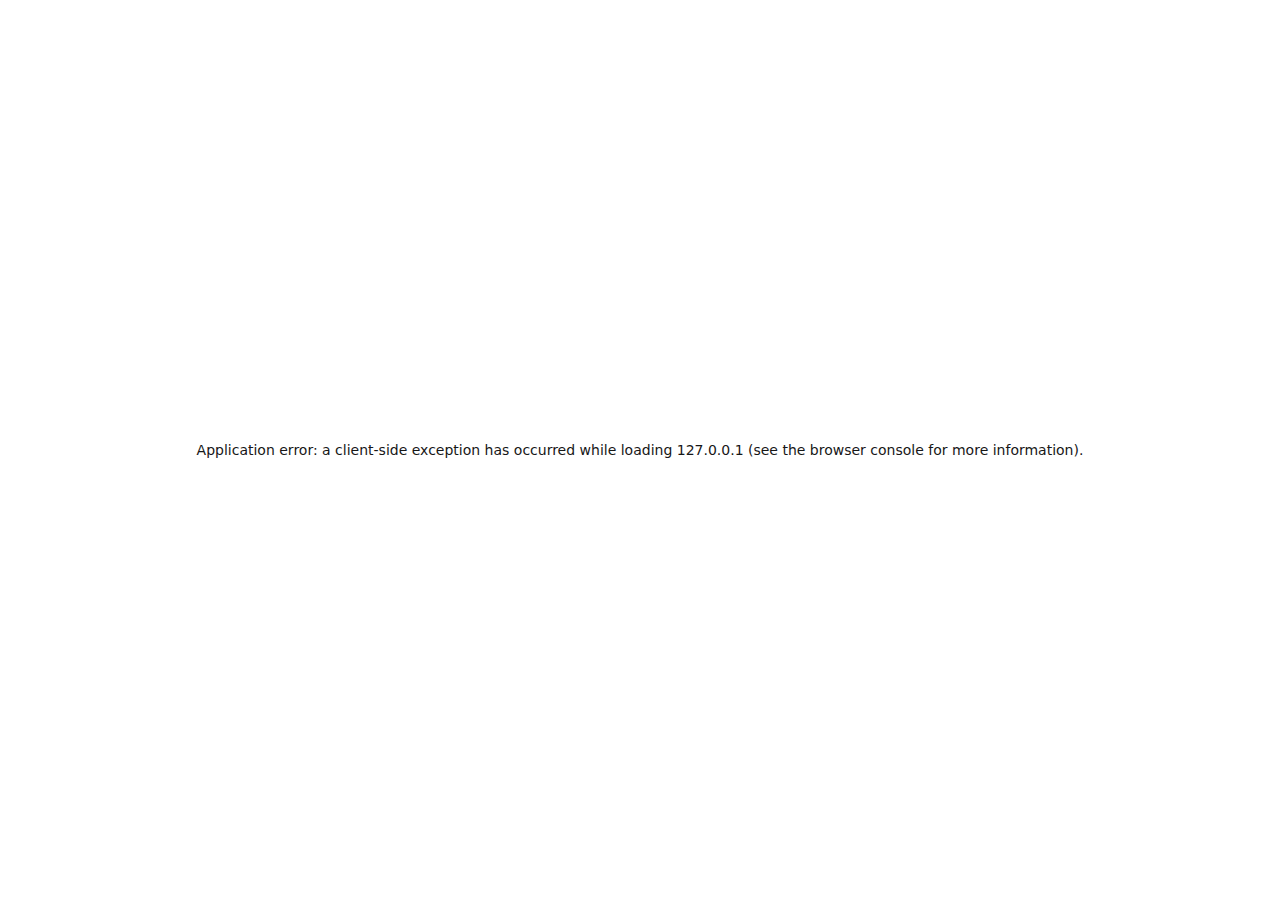
<file: index.html>
<!DOCTYPE html><html lang="en"><head><meta charSet="utf-8"/><meta name="viewport" content="width=device-width, initial-scale=1"/><link rel="stylesheet" href="/_next/static/css/3855b0a908afd207.css" data-precedence="next"/><link rel="preload" as="script" fetchPriority="low" href="/_next/static/chunks/webpack-9961d2964ff3d194.js"/><script src="/_next/static/chunks/4bd1b696-65ae74508243296c.js" async=""></script><script src="/_next/static/chunks/684-927395040f77d2b5.js" async=""></script><script src="/_next/static/chunks/main-app-5c8a65716cfdd2df.js" async=""></script><script src="/_next/static/chunks/c6a54c64-7d584550515a2614.js" async=""></script><script src="/_next/static/chunks/3-9344fcb4278a6afe.js" async=""></script><script src="/_next/static/chunks/app/page-02612a133e07471c.js" async=""></script><title>Our0 - Enzo Duret | VFX &amp; 3D Artist</title><meta name="description" content="Portfolio of Our0 - Enzo Duret, creator of immersive real-time visual effects."/><link rel="author" href="https://enzoduret.com/"/><meta name="author" content="Enzo Duret"/><meta name="keywords" content="VFX, 3D, Unreal Engine, Niagara, Unity, Blender, Effects, Game Dev"/><meta property="og:title" content="Our0 - Enzo Duret | VFX &amp; 3D Artist"/><meta property="og:description" content="Discover my work in real-time VFX and 3D."/><meta property="og:url" content="https://enzoduret.com/"/><meta property="og:site_name" content="Our0"/><meta property="og:locale" content="en_US"/><meta property="og:image" content="https://enzoduret.com/preview.jpg"/><meta property="og:image:width" content="1200"/><meta property="og:image:height" content="630"/><meta property="og:type" content="website"/><meta name="twitter:card" content="summary_large_image"/><meta name="twitter:title" content="Our0 - Enzo Duret | VFX &amp; 3D Artist"/><meta name="twitter:description" content="Creator of immersive real-time visual effects."/><meta name="twitter:image" content="https://enzoduret.com/preview.jpg"/><link rel="shortcut icon" href="/favican.svg"/><link rel="icon" href="/favicon.ico" type="image/x-icon" sizes="16x16"/><link rel="icon" href="/favican.svg"/><link rel="apple-touch-icon" href="/favican.svg"/><script src="/_next/static/chunks/polyfills-42372ed130431b0a.js" noModule=""></script></head><body class="__variable_4d318d __variable_ea5f4b antialiased"><div class="relative min-h-screen bg-black text-white overflow-hidden"><header class="absolute top-0 left-0 w-full h-[5vh] bg-black z-10 flex items-center justify-center overflow-hidden"><div class="relative w-full h-full"><div class="absolute top-0 right-0 w-[10%] h-full bg-gradient-to-l from-black to-transparent z-20"></div><div class="absolute top-0 left-0 w-[10%] h-full bg-gradient-to-r from-black to-transparent z-20"></div><header class="absolute top-0 left-0 w-full h-[5vh] bg-black z-10"><div class="header-marquee"><div class="marquee-text"><span>Web Design</span><span>UX/UI Design</span><span>Music Visualizer</span><span>Graphic Design</span><span>Blender</span><span>3D</span><span>Unreal Engine</span><span>Real Time VFX</span><span>Unity</span><span>Video Game</span><span>Texturing</span><span>Substance</span><span>Animation</span><span>Shaders</span><span>Particles</span><span>Lighting</span><span>Game Development</span><span>VFX Artist</span></div><div class="marquee-text"><span>Web Design</span><span>UX/UI Design</span><span>Music Visualizer</span><span>Graphic Design</span><span>Blender</span><span>3D</span><span>Unreal Engine</span><span>Real Time VFX</span><span>Unity</span><span>Video Game</span><span>Texturing</span><span>Substance</span><span>Animation</span><span>Shaders</span><span>Particles</span><span>Lighting</span><span>Game Development</span><span>VFX Artist</span></div></div></header></div></header><div class="absolute top-[5vh] left-0 w-full h-[95vh] flex z-20 pointer-events-none"><div class="w-[20%] flex flex-col justify-center items-start pl-[2%] mobile-text-container"><div class="flex flex-col mb-4 h-[50%] justify-center"><p class="text-lg text-white pointer-events-auto">I&#x27;m a passionate video game enthusiast and creator of immersive visual effects.</p></div><div class="flex flex-col mb-4 h-[25%] justify-center"><p class="text-lg text-white pointer-events-auto">Now working full-time to master tools like Blender, Unreal Engine (Niagara), Unity (Particle System), and Substance Designer, I strive to refine my skills and push my creative limits.</p></div><div class="flex flex-col mb-4 h-[25%] justify-center"><p class="text-lg text-white pointer-events-auto">I&#x27;d love to share my work and connect with fellow artists and game developers!</p></div></div><div class="w-[80%] flex flex-col justify-between items-end pr-[5%] py-[3%] mobile-hide"><h2 class="text-4xl md:text-6xl font-normal text-white pointer-events-auto">Our0<br/><br/>Enzo<br/>Duret</h2><h2 class="text-4xl md:text-6xl font-normal text-white pointer-events-auto">3D<br/>VFX</h2></div></div><div class="absolute top-[5vh] left-0 w-full h-[95vh] z-0 pointer-events-auto"><div style="width:100%;height:100%;overflow:hidden"><canvas style="display:none"></canvas></div></div></div><script src="/_next/static/chunks/webpack-9961d2964ff3d194.js" async=""></script><script>(self.__next_f=self.__next_f||[]).push([0])</script><script>self.__next_f.push([1,"1:\"$Sreact.fragment\"\n2:I[7555,[],\"\"]\n3:I[1295,[],\"\"]\n5:I[9665,[],\"OutletBoundary\"]\n8:I[9665,[],\"ViewportBoundary\"]\na:I[9665,[],\"MetadataBoundary\"]\nc:I[6614,[],\"\"]\n:HL[\"/_next/static/css/3855b0a908afd207.css\",\"style\"]\n"])</script><script>self.__next_f.push([1,"0:{\"P\":null,\"b\":\"rOfzF3X4sQWZGK4bAxsIj\",\"p\":\"\",\"c\":[\"\",\"\"],\"i\":false,\"f\":[[[\"\",{\"children\":[\"__PAGE__\",{}]},\"$undefined\",\"$undefined\",true],[\"\",[\"$\",\"$1\",\"c\",{\"children\":[[[\"$\",\"link\",\"0\",{\"rel\":\"stylesheet\",\"href\":\"/_next/static/css/3855b0a908afd207.css\",\"precedence\":\"next\",\"crossOrigin\":\"$undefined\",\"nonce\":\"$undefined\"}]],[\"$\",\"html\",null,{\"lang\":\"en\",\"children\":[\"$\",\"body\",null,{\"className\":\"__variable_4d318d __variable_ea5f4b antialiased\",\"children\":[\"$\",\"$L2\",null,{\"parallelRouterKey\":\"children\",\"error\":\"$undefined\",\"errorStyles\":\"$undefined\",\"errorScripts\":\"$undefined\",\"template\":[\"$\",\"$L3\",null,{}],\"templateStyles\":\"$undefined\",\"templateScripts\":\"$undefined\",\"notFound\":[[[\"$\",\"title\",null,{\"children\":\"404: This page could not be found.\"}],[\"$\",\"div\",null,{\"style\":{\"fontFamily\":\"system-ui,\\\"Segoe UI\\\",Roboto,Helvetica,Arial,sans-serif,\\\"Apple Color Emoji\\\",\\\"Segoe UI Emoji\\\"\",\"height\":\"100vh\",\"textAlign\":\"center\",\"display\":\"flex\",\"flexDirection\":\"column\",\"alignItems\":\"center\",\"justifyContent\":\"center\"},\"children\":[\"$\",\"div\",null,{\"children\":[[\"$\",\"style\",null,{\"dangerouslySetInnerHTML\":{\"__html\":\"body{color:#000;background:#fff;margin:0}.next-error-h1{border-right:1px solid rgba(0,0,0,.3)}@media (prefers-color-scheme:dark){body{color:#fff;background:#000}.next-error-h1{border-right:1px solid rgba(255,255,255,.3)}}\"}}],[\"$\",\"h1\",null,{\"className\":\"next-error-h1\",\"style\":{\"display\":\"inline-block\",\"margin\":\"0 20px 0 0\",\"padding\":\"0 23px 0 0\",\"fontSize\":24,\"fontWeight\":500,\"verticalAlign\":\"top\",\"lineHeight\":\"49px\"},\"children\":404}],[\"$\",\"div\",null,{\"style\":{\"display\":\"inline-block\"},\"children\":[\"$\",\"h2\",null,{\"style\":{\"fontSize\":14,\"fontWeight\":400,\"lineHeight\":\"49px\",\"margin\":0},\"children\":\"This page could not be found.\"}]}]]}]}]],\"$undefined\",[]],\"forbidden\":\"$undefined\",\"unauthorized\":\"$undefined\"}]}]}]]}],{\"children\":[\"__PAGE__\",[\"$\",\"$1\",\"c\",{\"children\":[[\"$\",\"div\",null,{\"className\":\"relative min-h-screen bg-black text-white overflow-hidden\",\"children\":[[\"$\",\"header\",null,{\"className\":\"absolute top-0 left-0 w-full h-[5vh] bg-black z-10 flex items-center justify-center overflow-hidden\",\"children\":[\"$\",\"div\",null,{\"className\":\"relative w-full h-full\",\"children\":[[\"$\",\"div\",null,{\"className\":\"absolute top-0 right-0 w-[10%] h-full bg-gradient-to-l from-black to-transparent z-20\"}],[\"$\",\"div\",null,{\"className\":\"absolute top-0 left-0 w-[10%] h-full bg-gradient-to-r from-black to-transparent z-20\"}],[\"$\",\"header\",null,{\"className\":\"absolute top-0 left-0 w-full h-[5vh] bg-black z-10\",\"children\":[\"$\",\"div\",null,{\"className\":\"header-marquee\",\"children\":[[\"$\",\"div\",null,{\"className\":\"marquee-text\",\"children\":[[\"$\",\"span\",\"0\",{\"children\":\"Web Design\"}],[\"$\",\"span\",\"1\",{\"children\":\"UX/UI Design\"}],[\"$\",\"span\",\"2\",{\"children\":\"Music Visualizer\"}],[\"$\",\"span\",\"3\",{\"children\":\"Graphic Design\"}],[\"$\",\"span\",\"4\",{\"children\":\"Blender\"}],[\"$\",\"span\",\"5\",{\"children\":\"3D\"}],[\"$\",\"span\",\"6\",{\"children\":\"Unreal Engine\"}],[\"$\",\"span\",\"7\",{\"children\":\"Real Time VFX\"}],[\"$\",\"span\",\"8\",{\"children\":\"Unity\"}],[\"$\",\"span\",\"9\",{\"children\":\"Video Game\"}],[\"$\",\"span\",\"10\",{\"children\":\"Texturing\"}],[\"$\",\"span\",\"11\",{\"children\":\"Substance\"}],[\"$\",\"span\",\"12\",{\"children\":\"Animation\"}],[\"$\",\"span\",\"13\",{\"children\":\"Shaders\"}],[\"$\",\"span\",\"14\",{\"children\":\"Particles\"}],[\"$\",\"span\",\"15\",{\"children\":\"Lighting\"}],[\"$\",\"span\",\"16\",{\"children\":\"Game Development\"}],[\"$\",\"span\",\"17\",{\"children\":\"VFX Artist\"}]]}],[\"$\",\"div\",null,{\"className\":\"marquee-text\",\"children\":[[\"$\",\"span\",\"0\",{\"children\":\"Web Design\"}],[\"$\",\"span\",\"1\",{\"children\":\"UX/UI Design\"}],[\"$\",\"span\",\"2\",{\"children\":\"Music Visualizer\"}],[\"$\",\"span\",\"3\",{\"children\":\"Graphic Design\"}],[\"$\",\"span\",\"4\",{\"children\":\"Blender\"}],[\"$\",\"span\",\"5\",{\"children\":\"3D\"}],[\"$\",\"span\",\"6\",{\"children\":\"Unreal Engine\"}],[\"$\",\"span\",\"7\",{\"children\":\"Real Time VFX\"}],[\"$\",\"span\",\"8\",{\"children\":\"Unity\"}],[\"$\",\"span\",\"9\",{\"children\":\"Video Game\"}],[\"$\",\"span\",\"10\",{\"children\":\"Texturing\"}],[\"$\",\"span\",\"11\",{\"children\":\"Substance\"}],[\"$\",\"span\",\"12\",{\"children\":\"Animation\"}],[\"$\",\"span\",\"13\",{\"children\":\"Shaders\"}],[\"$\",\"span\",\"14\",{\"children\":\"Particles\"}],[\"$\",\"span\",\"15\",{\"children\":\"Lighting\"}],[\"$\",\"span\",\"16\",{\"children\":\"Game Development\"}],[\"$\",\"span\",\"17\",{\"children\":\"VFX Artist\"}]]}]]}]}]]}]}],[\"$\",\"div\",null,{\"className\":\"absolute top-[5vh] left-0 w-full h-[95vh] flex z-20 pointer-events-none\",\"children\":[[\"$\",\"div\",null,{\"className\":\"w-[20%] flex flex-col justify-center items-start pl-[2%] mobile-text-container\",\"children\":[[\"$\",\"div\",null,{\"className\":\"flex flex-col mb-4 h-[50%] justify-center\",\"children\":[\"$\",\"p\",null,{\"className\":\"text-lg text-white pointer-events-auto\",\"children\":\"I'm a passionate video game enthusiast and creator of immersive visual effects.\"}]}],[\"$\",\"div\",null,{\"className\":\"flex flex-col mb-4 h-[25%] justify-center\",\"children\":[\"$\",\"p\",null,{\"className\":\"text-lg text-white pointer-events-auto\",\"children\":\"Now working full-time to master tools like Blender, Unreal Engine (Niagara), Unity (Particle System), and Substance Designer, I strive to refine my skills and push my creative limits.\"}]}],[\"$\",\"div\",null,{\"className\":\"flex flex-col mb-4 h-[25%] justify-center\",\"children\":[\"$\",\"p\",null,{\"className\":\"text-lg text-white pointer-events-auto\",\"children\":\"I'd love to share my work and connect with fellow artists and game developers!\"}]}]]}],[\"$\",\"div\",null,{\"className\":\"w-[80%] flex flex-col justify-between items-end pr-[5%] py-[3%] mobile-hide\",\"children\":[[\"$\",\"h2\",null,{\"className\":\"text-4xl md:text-6xl font-normal text-white pointer-events-auto\",\"children\":[\"Our0\",[\"$\",\"br\",null,{}],[\"$\",\"br\",null,{}],\"Enzo\",[\"$\",\"br\",null,{}],\"Duret\"]}],[\"$\",\"h2\",null,{\"className\":\"text-4xl md:text-6xl font-normal text-white pointer-events-auto\",\"children\":[\"3D\",[\"$\",\"br\",null,{}],\"VFX\"]}]]}]]}],[\"$\",\"div\",null,{\"className\":\"absolute top-[5vh] left-0 w-full h-[95vh] z-0 pointer-events-auto\",\"children\":\"$L4\"}]]}],\"$undefined\",null,[\"$\",\"$L5\",null,{\"children\":[\"$L6\",\"$L7\",null]}]]}],{},null,false]},null,false],[\"$\",\"$1\",\"h\",{\"children\":[null,[\"$\",\"$1\",\"Ewlf94ZevpNfN9hPonrX2\",{\"children\":[[\"$\",\"$L8\",null,{\"children\":\"$L9\"}],null]}],[\"$\",\"$La\",null,{\"children\":\"$Lb\"}]]}],false]],\"m\":\"$undefined\",\"G\":[\"$c\",\"$undefined\"],\"s\":false,\"S\":true}\n"])</script><script>self.__next_f.push([1,"9:[[\"$\",\"meta\",\"0\",{\"charSet\":\"utf-8\"}],[\"$\",\"meta\",\"1\",{\"name\":\"viewport\",\"content\":\"width=device-width, initial-scale=1\"}]]\n6:null\n"])</script><script>self.__next_f.push([1,"7:null\nb:[[\"$\",\"title\",\"0\",{\"children\":\"Our0 - Enzo Duret | VFX \u0026 3D Artist\"}],[\"$\",\"meta\",\"1\",{\"name\":\"description\",\"content\":\"Portfolio of Our0 - Enzo Duret, creator of immersive real-time visual effects.\"}],[\"$\",\"link\",\"2\",{\"rel\":\"author\",\"href\":\"https://enzoduret.com/\"}],[\"$\",\"meta\",\"3\",{\"name\":\"author\",\"content\":\"Enzo Duret\"}],[\"$\",\"meta\",\"4\",{\"name\":\"keywords\",\"content\":\"VFX, 3D, Unreal Engine, Niagara, Unity, Blender, Effects, Game Dev\"}],[\"$\",\"meta\",\"5\",{\"property\":\"og:title\",\"content\":\"Our0 - Enzo Duret | VFX \u0026 3D Artist\"}],[\"$\",\"meta\",\"6\",{\"property\":\"og:description\",\"content\":\"Discover my work in real-time VFX and 3D.\"}],[\"$\",\"meta\",\"7\",{\"property\":\"og:url\",\"content\":\"https://enzoduret.com/\"}],[\"$\",\"meta\",\"8\",{\"property\":\"og:site_name\",\"content\":\"Our0\"}],[\"$\",\"meta\",\"9\",{\"property\":\"og:locale\",\"content\":\"en_US\"}],[\"$\",\"meta\",\"10\",{\"property\":\"og:image\",\"content\":\"https://enzoduret.com/preview.jpg\"}],[\"$\",\"meta\",\"11\",{\"property\":\"og:image:width\",\"content\":\"1200\"}],[\"$\",\"meta\",\"12\",{\"property\":\"og:image:height\",\"content\":\"630\"}],[\"$\",\"meta\",\"13\",{\"property\":\"og:type\",\"content\":\"website\"}],[\"$\",\"meta\",\"14\",{\"name\":\"twitter:card\",\"content\":\"summary_large_image\"}],[\"$\",\"meta\",\"15\",{\"name\":\"twitter:title\",\"content\":\"Our0 - Enzo Duret | VFX \u0026 3D Artist\"}],[\"$\",\"meta\",\"16\",{\"name\":\"twitter:description\",\"content\":\"Creator of immersive real-time visual effects.\"}],[\"$\",\"meta\",\"17\",{\"name\":\"twitter:image\",\"content\":\"https://enzoduret.com/preview.jpg\"}],[\"$\",\"link\",\"18\",{\"rel\":\"shortcut icon\",\"href\":\"/favican.svg\"}],[\"$\",\"link\",\"19\",{\"rel\":\"icon\",\"href\":\"/favicon.ico\",\"type\":\"image/x-icon\",\"sizes\":\"16x16\"}],[\"$\",\"link\",\"20\",{\"rel\":\"icon\",\"href\":\"/favican.svg\"}],[\"$\",\"link\",\"21\",{\"rel\":\"apple-touch-icon\",\"href\":\"/favican.svg\"}]]\n"])</script><script>self.__next_f.push([1,"d:I[501,[\"631\",\"static/chunks/c6a54c64-7d584550515a2614.js\",\"3\",\"static/chunks/3-9344fcb4278a6afe.js\",\"974\",\"static/chunks/app/page-02612a133e07471c.js\"],\"default\"]\n4:[\"$\",\"$Ld\",null,{\"scene\":\"https://prod.spline.design/6GrotnhWKIyGZLfn/scene.splinecode\",\"style\":{\"width\":\"100%\",\"height\":\"100%\"},\"children\":\"$undefined\"}]\n"])</script></body></html>
</file>
<file: _next/static/css/3855b0a908afd207.css>
@font-face{font-family:Geist;font-style:normal;font-weight:100 900;font-display:swap;src:url(/_next/static/media/ba015fad6dcf6784-s.woff2) format("woff2");unicode-range:u+0100-02ba,u+02bd-02c5,u+02c7-02cc,u+02ce-02d7,u+02dd-02ff,u+0304,u+0308,u+0329,u+1d00-1dbf,u+1e00-1e9f,u+1ef2-1eff,u+2020,u+20a0-20ab,u+20ad-20c0,u+2113,u+2c60-2c7f,u+a720-a7ff}@font-face{font-family:Geist;font-style:normal;font-weight:100 900;font-display:swap;src:url(/_next/static/media/569ce4b8f30dc480-s.p.woff2) format("woff2");unicode-range:u+00??,u+0131,u+0152-0153,u+02bb-02bc,u+02c6,u+02da,u+02dc,u+0304,u+0308,u+0329,u+2000-206f,u+20ac,u+2122,u+2191,u+2193,u+2212,u+2215,u+feff,u+fffd}@font-face{font-family:Geist Fallback;src:local("Arial");ascent-override:95.94%;descent-override:28.16%;line-gap-override:0.00%;size-adjust:104.76%}.__className_4d318d{font-family:Geist,Geist Fallback;font-style:normal}.__variable_4d318d{--font-geist-sans:"Geist","Geist Fallback"}@font-face{font-family:Geist Mono;font-style:normal;font-weight:100 900;font-display:swap;src:url(/_next/static/media/747892c23ea88013-s.woff2) format("woff2");unicode-range:u+0100-02ba,u+02bd-02c5,u+02c7-02cc,u+02ce-02d7,u+02dd-02ff,u+0304,u+0308,u+0329,u+1d00-1dbf,u+1e00-1e9f,u+1ef2-1eff,u+2020,u+20a0-20ab,u+20ad-20c0,u+2113,u+2c60-2c7f,u+a720-a7ff}@font-face{font-family:Geist Mono;font-style:normal;font-weight:100 900;font-display:swap;src:url(/_next/static/media/93f479601ee12b01-s.p.woff2) format("woff2");unicode-range:u+00??,u+0131,u+0152-0153,u+02bb-02bc,u+02c6,u+02da,u+02dc,u+0304,u+0308,u+0329,u+2000-206f,u+20ac,u+2122,u+2191,u+2193,u+2212,u+2215,u+feff,u+fffd}@font-face{font-family:Geist Mono Fallback;src:local("Arial");ascent-override:74.67%;descent-override:21.92%;line-gap-override:0.00%;size-adjust:134.59%}.__className_ea5f4b{font-family:Geist Mono,Geist Mono Fallback;font-style:normal}.__variable_ea5f4b{--font-geist-mono:"Geist Mono","Geist Mono Fallback"}

/*! tailwindcss v4.0.11 | MIT License | https://tailwindcss.com */@layer theme{:host,:root{--font-sans:var(--font-geist-sans);--font-mono:var(--font-geist-mono);--color-black:#000;--color-white:#fff;--spacing:.25rem;--text-lg:1.125rem;--text-lg--line-height:calc(1.75/1.125);--text-4xl:2.25rem;--text-4xl--line-height:calc(2.5/2.25);--text-6xl:3.75rem;--text-6xl--line-height:1;--font-weight-normal:400;--default-font-family:var(--font-sans);--default-font-feature-settings:var(--font-sans--font-feature-settings);--default-font-variation-settings:var(--font-sans--font-variation-settings);--default-mono-font-family:var(--font-mono);--default-mono-font-feature-settings:var(--font-mono--font-feature-settings);--default-mono-font-variation-settings:var(--font-mono--font-variation-settings)}}@layer base{*,::backdrop,:after,:before{box-sizing:border-box;border:0 solid;margin:0;padding:0}::file-selector-button{box-sizing:border-box;border:0 solid;margin:0;padding:0}:host,html{-webkit-text-size-adjust:100%;tab-size:4;line-height:1.5;font-family:var(--default-font-family,ui-sans-serif,system-ui,sans-serif,"Apple Color Emoji","Segoe UI Emoji","Segoe UI Symbol","Noto Color Emoji");font-feature-settings:var(--default-font-feature-settings,normal);font-variation-settings:var(--default-font-variation-settings,normal);-webkit-tap-highlight-color:transparent}body{line-height:inherit}hr{height:0;color:inherit;border-top-width:1px}abbr:where([title]){-webkit-text-decoration:underline dotted;text-decoration:underline dotted}h1,h2,h3,h4,h5,h6{font-size:inherit;font-weight:inherit}a{color:inherit;-webkit-text-decoration:inherit;text-decoration:inherit}b,strong{font-weight:bolder}code,kbd,pre,samp{font-family:var(--default-mono-font-family,ui-monospace,SFMono-Regular,Menlo,Monaco,Consolas,"Liberation Mono","Courier New",monospace);font-feature-settings:var(--default-mono-font-feature-settings,normal);font-variation-settings:var(--default-mono-font-variation-settings,normal);font-size:1em}small{font-size:80%}sub,sup{vertical-align:baseline;font-size:75%;line-height:0;position:relative}sub{bottom:-.25em}sup{top:-.5em}table{text-indent:0;border-color:inherit;border-collapse:collapse}:-moz-focusring{outline:auto}progress{vertical-align:baseline}summary{display:list-item}menu,ol,ul{list-style:none}audio,canvas,embed,iframe,img,object,svg,video{vertical-align:middle;display:block}img,video{max-width:100%;height:auto}button,input,optgroup,select,textarea{font:inherit;font-feature-settings:inherit;font-variation-settings:inherit;letter-spacing:inherit;color:inherit;opacity:1;background-color:#0000;border-radius:0}::file-selector-button{font:inherit;font-feature-settings:inherit;font-variation-settings:inherit;letter-spacing:inherit;color:inherit;opacity:1;background-color:#0000;border-radius:0}:where(select:is([multiple],[size])) optgroup{font-weight:bolder}:where(select:is([multiple],[size])) optgroup option{padding-inline-start:20px}::file-selector-button{margin-inline-end:4px}::placeholder{opacity:1;color:color-mix(in oklab,currentColor 50%,transparent)}textarea{resize:vertical}::-webkit-search-decoration{-webkit-appearance:none}::-webkit-date-and-time-value{min-height:1lh;text-align:inherit}::-webkit-datetime-edit{display:inline-flex}::-webkit-datetime-edit-fields-wrapper{padding:0}::-webkit-datetime-edit,::-webkit-datetime-edit-year-field{padding-block:0}::-webkit-datetime-edit-day-field,::-webkit-datetime-edit-month-field{padding-block:0}::-webkit-datetime-edit-hour-field,::-webkit-datetime-edit-minute-field{padding-block:0}::-webkit-datetime-edit-millisecond-field,::-webkit-datetime-edit-second-field{padding-block:0}::-webkit-datetime-edit-meridiem-field{padding-block:0}:-moz-ui-invalid{box-shadow:none}button,input:where([type=button],[type=reset],[type=submit]){appearance:button}::file-selector-button{appearance:button}::-webkit-inner-spin-button,::-webkit-outer-spin-button{height:auto}[hidden]:where(:not([hidden=until-found])){display:none!important}}@layer components;@layer utilities{.pointer-events-auto{pointer-events:auto}.pointer-events-none{pointer-events:none}.absolute{position:absolute}.relative{position:relative}.top-0{top:calc(var(--spacing)*0)}.top-\[5vh\]{top:5vh}.right-0{right:calc(var(--spacing)*0)}.left-0{left:calc(var(--spacing)*0)}.z-0{z-index:0}.z-10{z-index:10}.z-20{z-index:20}.mb-4{margin-bottom:calc(var(--spacing)*4)}.flex{display:flex}.h-\[5vh\]{height:5vh}.h-\[25\%\]{height:25%}.h-\[50\%\]{height:50%}.h-\[95vh\]{height:95vh}.h-full{height:100%}.min-h-screen{min-height:100vh}.w-\[10\%\]{width:10%}.w-\[20\%\]{width:20%}.w-\[80\%\]{width:80%}.w-full{width:100%}.flex-col{flex-direction:column}.items-center{align-items:center}.items-end{align-items:flex-end}.items-start{align-items:flex-start}.justify-between{justify-content:space-between}.justify-center{justify-content:center}.overflow-hidden{overflow:hidden}.bg-black{background-color:var(--color-black)}.bg-gradient-to-l{--tw-gradient-position:to left in oklab}.bg-gradient-to-l,.bg-gradient-to-r{background-image:linear-gradient(var(--tw-gradient-stops))}.bg-gradient-to-r{--tw-gradient-position:to right in oklab}.from-black{--tw-gradient-from:var(--color-black);--tw-gradient-stops:var(--tw-gradient-via-stops,var(--tw-gradient-position),var(--tw-gradient-from)var(--tw-gradient-from-position),var(--tw-gradient-to)var(--tw-gradient-to-position))}.to-transparent{--tw-gradient-to:transparent;--tw-gradient-stops:var(--tw-gradient-via-stops,var(--tw-gradient-position),var(--tw-gradient-from)var(--tw-gradient-from-position),var(--tw-gradient-to)var(--tw-gradient-to-position))}.py-\[3\%\]{padding-block:3%}.pr-\[5\%\]{padding-right:5%}.pl-\[2\%\]{padding-left:2%}.text-4xl{font-size:var(--text-4xl);line-height:var(--tw-leading,var(--text-4xl--line-height))}.text-lg{font-size:var(--text-lg);line-height:var(--tw-leading,var(--text-lg--line-height))}.font-normal{--tw-font-weight:var(--font-weight-normal);font-weight:var(--font-weight-normal)}.text-white{color:var(--color-white)}.antialiased{-webkit-font-smoothing:antialiased;-moz-osx-font-smoothing:grayscale}@media (width>=48rem){.md\:text-6xl{font-size:var(--text-6xl);line-height:var(--tw-leading,var(--text-6xl--line-height))}}}:root{--background:#fff;--foreground:#171717}@media (prefers-color-scheme:dark){:root{--background:#0a0a0a;--foreground:#ededed}}body{background:var(--background);color:var(--foreground);font-family:Bagerich,sans-serif}@font-face{font-family:Bagerich;src:url(/fonts/bagerichdemo.otf)format("opentype");font-weight:400;font-style:normal}@keyframes marquee{0%{transform:translate(0)}to{transform:translate(-100%)}}.header-marquee{width:100%;display:flex;overflow:hidden}.marquee-text{gap:.5rem;animation:marquee 60s linear infinite;display:flex}.marquee-text span{white-space:nowrap;color:#b9b9b9;font-size:1.25rem;font-weight:600}.marquee-text span:not(:last-child):after{content:" • ";color:#ff3c36;margin:0 .5rem}@media (width<=768px){.marquee-text{font-size:1rem;animation:marquee 40s linear infinite}}@media (width<=480px){.marquee-text{font-size:.9rem;animation:marquee 30s linear infinite}.mobile-hide{display:none!important}.mobile-text-container{text-align:center;flex-direction:column;align-items:center;width:100%;padding:2%;display:flex;position:absolute;bottom:0}.mobile-text-container p{padding:2%}}@property --tw-gradient-position{syntax:"*";inherits:false}@property --tw-gradient-from{syntax:"<color>";inherits:false;initial-value:#0000}@property --tw-gradient-via{syntax:"<color>";inherits:false;initial-value:#0000}@property --tw-gradient-to{syntax:"<color>";inherits:false;initial-value:#0000}@property --tw-gradient-stops{syntax:"*";inherits:false}@property --tw-gradient-via-stops{syntax:"*";inherits:false}@property --tw-gradient-from-position{syntax:"<length-percentage>";inherits:false;initial-value:0}@property --tw-gradient-via-position{syntax:"<length-percentage>";inherits:false;initial-value:50%}@property --tw-gradient-to-position{syntax:"<length-percentage>";inherits:false;initial-value:100%}@property --tw-font-weight{syntax:"*";inherits:false}
</file>
